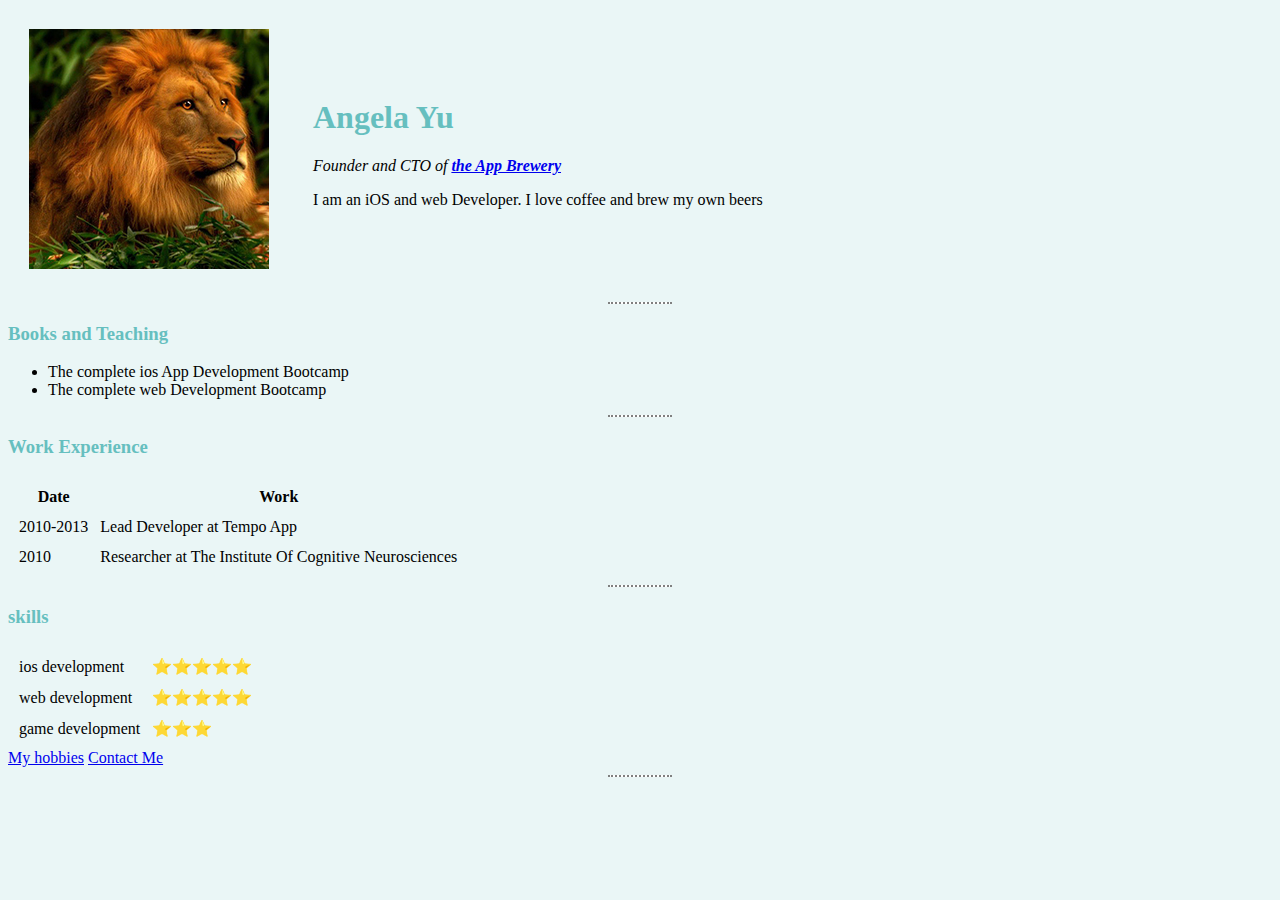
<file: index.html>
<!DOCTYPE html>
<html lang="en">
<head>
    <meta charset="UTF-8">
    <meta http-equiv="X-UA-Compatible" content="IE=edge">
    <meta name="viewport" content="width=device-width, initial-scale=1.0">
    <title>Angela's personal site</title>
   <link rel="stylesheet" href="style1.css"> 
</head>

<body >
    <table cellspacing="20">
        <tr>
            <td>
                <img src="./small_lion.jpg" alt="Picture of a lion">   
            </td>
            <td>
                <td>
                    <h1>Angela Yu</h1>
                    <p><em>Founder and CTO of <strong><a href="https://www.appbrewery.co/">the App Brewery</a></strong></em></p>
                    <p> I am an iOS and web Developer. I love coffee and brew my own beers </p>
                </td>
            </td>
        </tr>
    </table> 
    <hr>
    <h3> Books and Teaching</h3>
    <ul>
        <li>The complete ios App Development Bootcamp</li>
        <li>The complete web Development Bootcamp</li>
    </ul>
    <hr> 
    <h3>Work Experience</h3>
    <table cellspacing="10">
        <thead>
            <tr>
                <th>Date</th>
                <th>Work</th>
            </tr>     
        </thead>
        <tbody>
            <tr>
              <td>2010-2013</td>
              <td>Lead Developer at Tempo App</td>
            </tr>
            <tr>
              <td>2010</td>
              <td>Researcher at The Institute Of Cognitive Neurosciences</td>
            </tr>
        </tbody>
    </table>
    <hr>
     <h3>skills</h3> 
    <table cellspacing="10 ">
                <tr>
                <td>ios development</td>
                    <td>⭐⭐⭐⭐⭐</td>   
                </tr>
                <tr>
                    <td>web development</td>
                    <td>⭐⭐⭐⭐⭐</td>   
                </tr>
                <tr>
                    <td>game development</td>
                    <td>⭐⭐⭐</td>   
                </tr>
    </table>
    <a href="hobbies.html">My hobbies</a>
    <a href="contacts-me.html">Contact Me</a>
    <hr>
</body> 

</html>
</file>
<file: style1.css>
body{
            background-color: #EAF6F6;
        }

hr{
            background-color: white ;
            border-style: none;
            border-top-style: dotted;
            height: 0px;
            border-color: gray;
            border-width: 2px;
            width: 5%;
}

h1{
    color: #66BFBF;
}

h3{
    color: #66BFBF;
}
</file>
